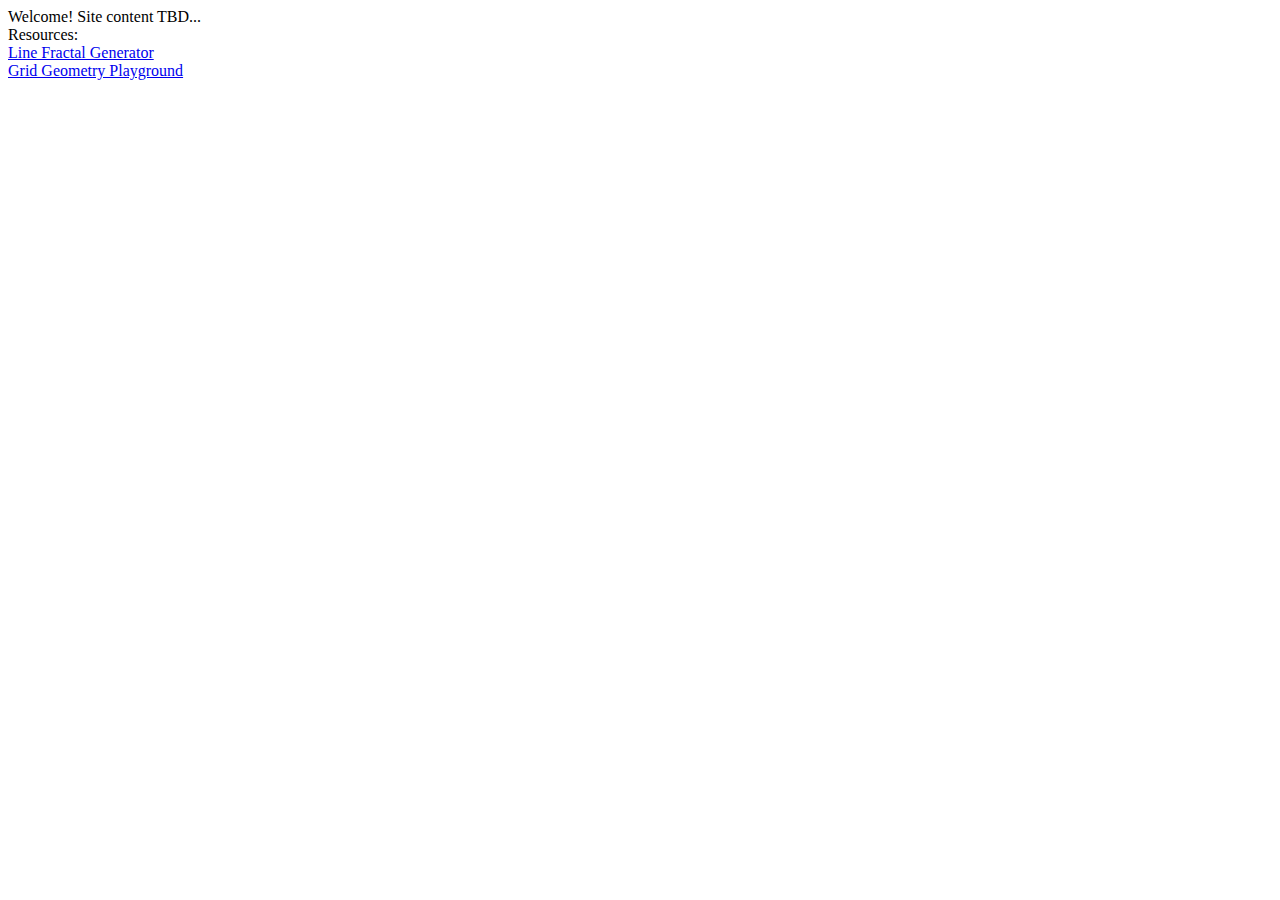
<file: index.html>
<html>
Welcome! Site content TBD...
<br />
Resources:
<br />
<a href="./line-fractal-explorer/index.html">Line Fractal Generator</a>
<br />
<a href="https://grid-geometry-playground.herokuapp.com">Grid Geometry Playground</a>
</html>
</file>
